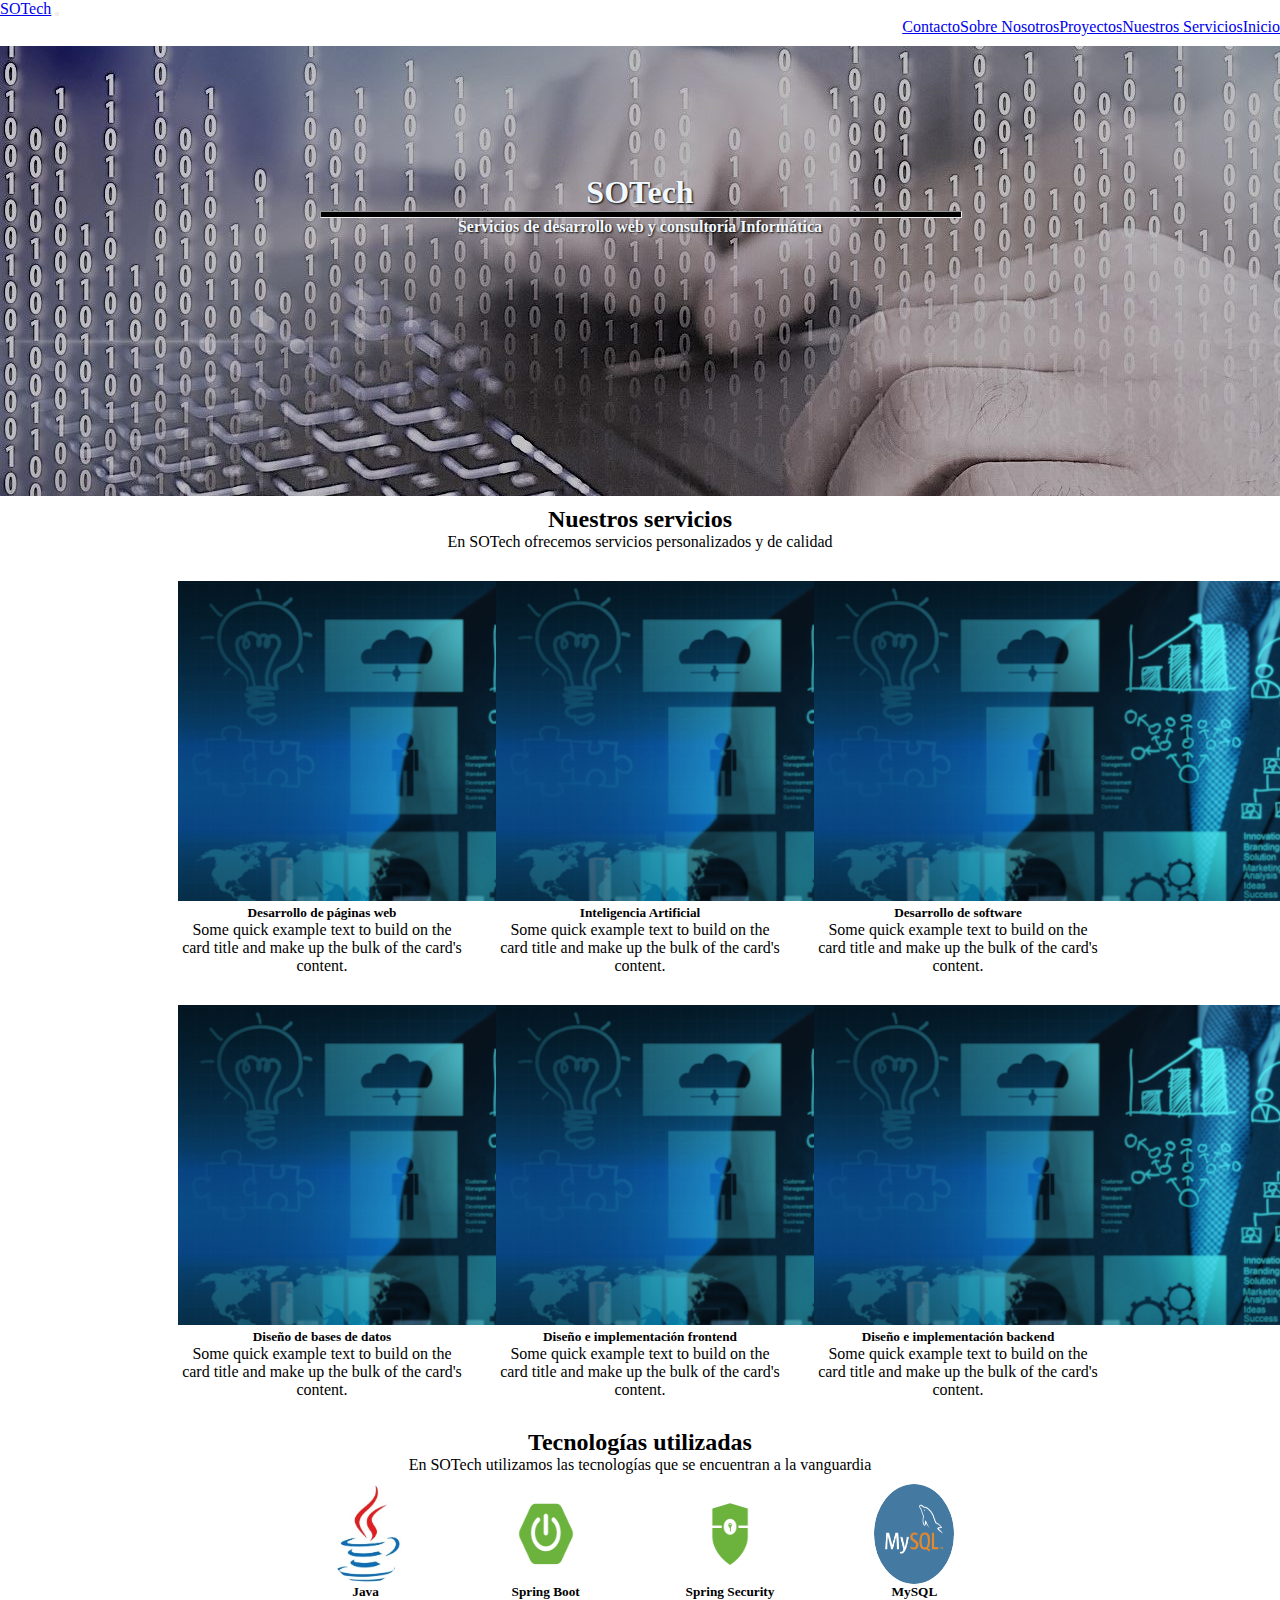
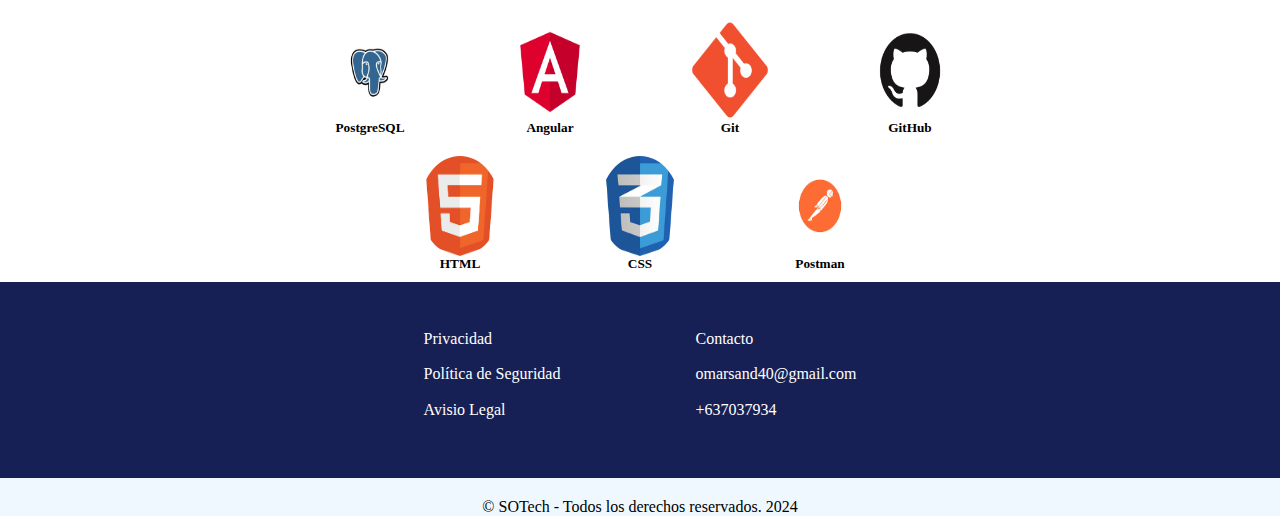
<file: index.html>
<!DOCTYPE html>
<html lang="es">
<head>
    <meta charset="UTF-8">
    <meta name="viewport" content="width=device-width, initial-scale=1.0">
    <link href="https://cdn.jsdelivr.net/npm/bootstrap@5.3.2/dist/css/bootstrap.min.css" rel="stylesheet" integrity="sha384-T3c6CoIi6uLrA9TneNEoa7RxnatzjcDSCmG1MXxSR1GAsXEV/Dwwykc2MPK8M2HN" crossorigin="anonymous">
    <link rel="stylesheet" href="./CSS/styleIndex.css">
    <title>SOTech</title>
</head>
<body>
    <header>
        <nav class="navbar navbar-expand-lg bg-body-tertiary">
            <div class="container-fluid">
              <a class="navbar-brand" href="#">SOTech</a>
              <button class="navbar-toggler" type="button" data-bs-toggle="collapse" data-bs-target="#navbarSupportedContent" aria-controls="navbarSupportedContent" aria-expanded="false" aria-label="Toggle navigation">
              <span class="navbar-toggler-icon"></span>
              </button>
              <div class="collapse navbar-collapse" id="navbarSupportedContent">
                  <ul class="navbar-nav me-auto mb-2 mb-lg-0 contenidoMenu">
                  <li class="nav-item">
                    <a class="nav-link active" aria-current="page" href="#">Inicio</a>
                  </li>
                  <li class="nav-item">
                    <a class="nav-link" href="#">Nuestros Servicios</a>
                  </li>
                  <li class="nav-item">
                    <a class="nav-link" href="#">Proyectos</a>
                  </li>
                  <li class="nav-item">
                    <a class="nav-link" href="#">Sobre Nosotros</a>
                  </li>

                  <li class="navItemContacto">
                    <a class="nav-link" href="#">Contacto</a>
                  </li>

                </ul>
              </div>
            </div>
          </nav>
    </header>
    <main>
        <section class="banner">
          <div class="textBanner">
            <h1 >SOTech</h1>
            <hr class="lineBanner"> <h4>Servicios de desarrollo web y consultoría Informática</h4> </hr>
          </div>
        </section>

        <section class="servicios">
          <h2>Nuestros servicios</h2>
          <p>En SOTech ofrecemos servicios personalizados y de calidad</p>
          
          <ul class="listaH1">
            <div class="cardPropia">
            <div class="card" style="width: 18rem;">
              <img src="./img/testImg.jpg" class="card-img-top" alt="..." >
              <div class="card-body">
                <h5 class="card-title">Desarrollo de páginas web</h5>
                <p class="card-text">Some quick example text to build on the card title and make up the bulk of the card's content.</p>
              </div>
            </div>
            <div class="card" style="width: 18rem;">
              <img src="./img/testImg.jpg" class="card-img-top" alt="..." >
              <div class="card-body">
                <h5 class="card-title">Inteligencia Artificial </h5>
                <p class="card-text">Some quick example text to build on the card title and make up the bulk of the card's content.</p>
              </div>
            </div>
            <div class="card" style="width: 18rem;">
              <img src="./img/testImg.jpg" class="card-img-top" alt="..." >
              <div class="card-body">
                <h5 class="card-title">Desarrollo de software</h5>
                <p class="card-text">Some quick example text to build on the card title and make up the bulk of the card's content.</p>
              </div>
            </div>
          </div>
        </ul>

        <ul class="listaH2">
          <div class="cardPropia">
          <div class="card" style="width: 18rem;">
            <img src="./img/testImg.jpg" class="card-img-top" alt="..." >
            <div class="card-body">
              <h5 class="card-title">Diseño de bases de datos</h5>
              <p class="card-text">Some quick example text to build on the card title and make up the bulk of the card's content.</p>
            </div>
          </div>
          <div class="card" style="width: 18rem;">
            <img src="./img/testImg.jpg" class="card-img-top" alt="..." >
            <div class="card-body">
              <h5 class="card-title">Diseño e implementación frontend</h5>
              <p class="card-text">Some quick example text to build on the card title and make up the bulk of the card's content.</p>
            </div>
          </div>
          <div class="card" style="width: 18rem;">
            <img src="./img/testImg.jpg" class="card-img-top" alt="..." >
            <div class="card-body">
              <h5 class="card-title">Diseño e implementación backend</h5>
              <p class="card-text">Some quick example text to build on the card title and make up the bulk of the card's content.</p>
            </div>
          </div>
        </div>
      </ul>
          
        </section>

        <section class="secTecUtilizadas">
          <div class="infoTec">
            <h2>Tecnologías utilizadas</h2>
            <p>En SOTech utilizamos las tecnologías que se encuentran a la vanguardia</p>
          </div>
          <div class="divTecUtilizadas">
            <div class="groupOne">
              <div class="cardJava">
                <img src="./img/imgTecnologias/javaLogo.jpg" class="cardImgJava" alt="...">
                <h5>Java</h5>
              </div>
              <div class="cardJava">
                <img src="./img/imgTecnologias/springbootLogo.jpg" class="cardImgJava" alt="...">
                <h5>Spring Boot</h5>
              </div>
              <div class="cardJava">
                <img src="./img/imgTecnologias/springSecLogo.jpg" class="cardImgJava" alt="...">
                <h5>Spring Security</h5>
              </div>
              <div class="cardJava">
                <img src="./img/imgTecnologias/sqlLogo.jpg" class="cardImgJava" alt="...">
                <h5>MySQL</h5>
              </div>
                    
            </div>
            <div class="groupTwo">
              <div class="cardJava">
                <img src="./img/imgTecnologias/postgreLogo.jpg" class="cardImgJava" alt="...">
                <h5>PostgreSQL</h5>
              </div>
              <div class="cardJava">
                <img src="./img/imgTecnologias/angularLogo.jpg" class="cardImgJava" alt="...">
                <h5>Angular</h5>
              </div>
                <div class="cardJava">
                  <img src="./img/imgTecnologias/gitLogo.jpg" class="cardImgJava" alt="...">
                  <h5>Git</h5>
                </div>
                <div class="cardJava">
                  <img src="./img/imgTecnologias/githubLogo.jpg" class="cardImgJava" alt="...">
                  <h5>GitHub</h5>
                </div>
            </div>
              
            <div class="groupThree">
              <div class="cardJava">
                <img src="./img/imgTecnologias/htmlLogo.jpg" class="cardImgJava" alt="...">
                <h5>HTML</h5>
              </div>
              <div class="cardJava">
                <img src="./img/imgTecnologias/cssLogo.jpg" class="cardImgJava" alt="...">
                <h5>CSS</h5>
              </div>

              <div class="cardJava">
                <img src="./img/imgTecnologias/postmanLogo.jpg" class="cardImgJava" alt="...">
                <h5>Postman</h5>
              </div>
            </div>              
          </div>
        </section>
    </main>
    
    <!-- footer -->
    <footer>
      <section class="navegacionFooter">
        <div class="lista1">
          <ul>
            <a href="#">
              <li>Privacidad</li>
            </a>
            <a href="#">
              <li>Política de Seguridad</li>
            </a>
            <a href="#">
              <li>Avisio Legal</li>
            </a>
          </ul>
        </div>

        <div class="lista2">
          <ul>
            <a href="#">
              <li>Contacto</li>
            </a>
            <a href="#">
              <li>omarsand40@gmail.com</li>
            </a>
            <a href="#">
              <li>+637037934</li>
            </a>
          </ul>
        </div>

      </section>

      <!--Copyrights-->

      <div class="copyright">
        <p>© SOTech - Todos los derechos reservados. 2024</p>
      </div>
     <!--  end Copyrights-- -->
    </footer>
<!--  end Footer-- -->

    <script src="https://cdn.jsdelivr.net/npm/bootstrap@5.3.2/dist/js/bootstrap.bundle.min.js" integrity="sha384-C6RzsynM9kWDrMNeT87bh95OGNyZPhcTNXj1NW7RuBCsyN/o0jlpcV8Qyq46cDfL" crossorigin="anonymous"></script>
</body>
</html>
</file>
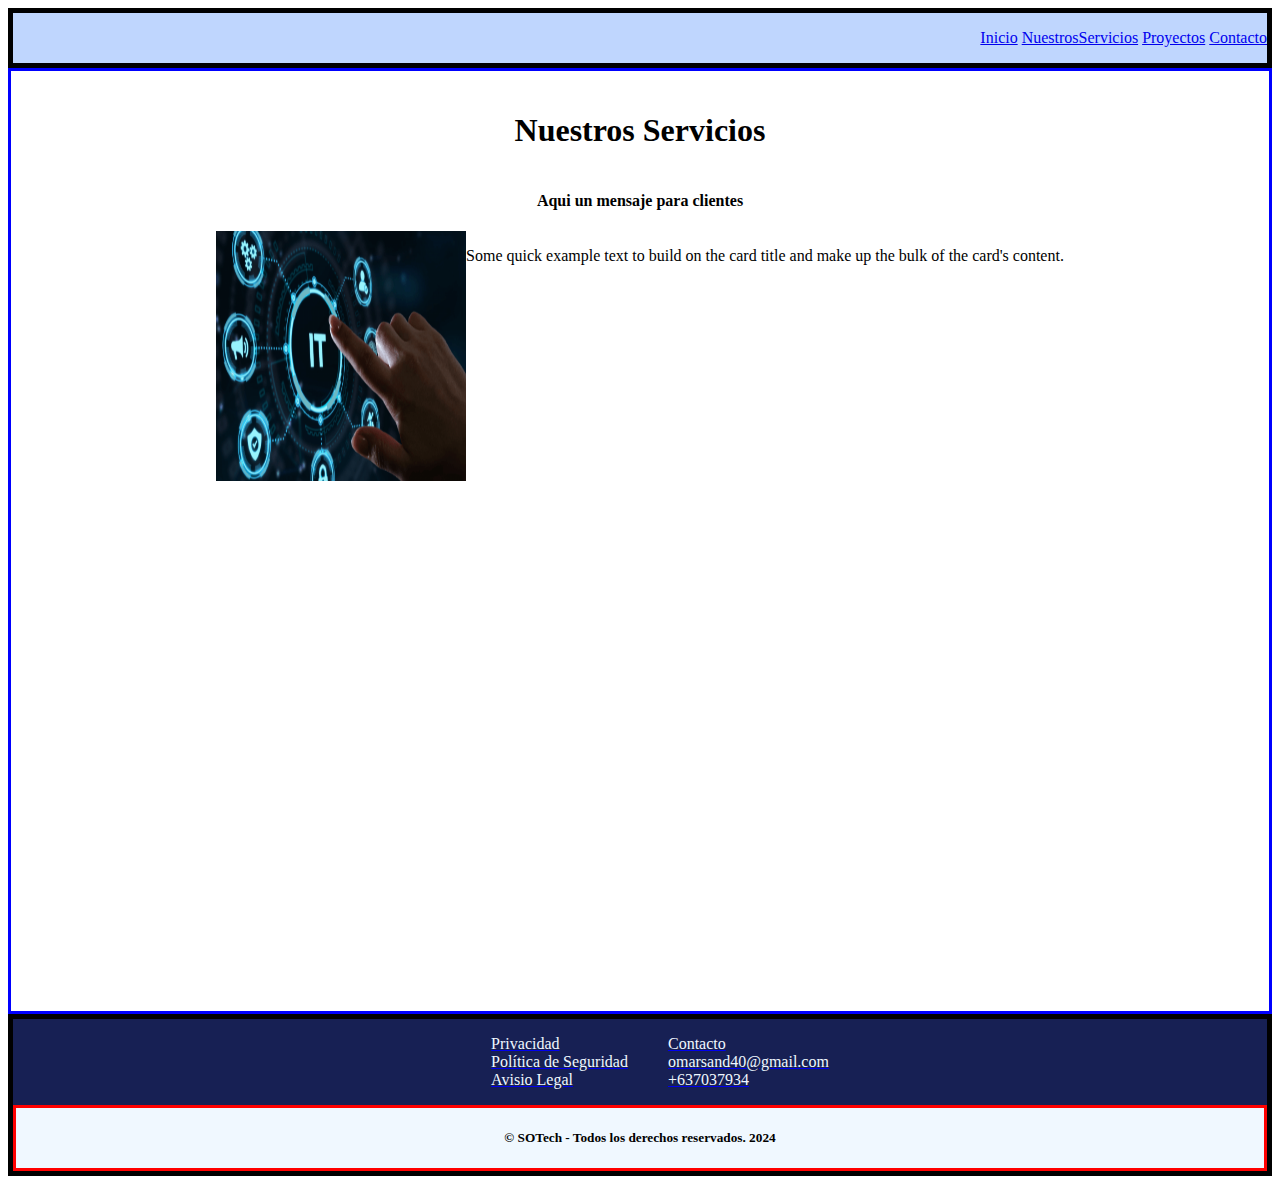
<file: nuestrosServicios.html>
<!DOCTYPE html>
<html lang="es">
<head>
    <meta charset="UTF-8">
    <meta name="viewport" content="width=device-width, initial-scale=1.0">
    <link rel="stylesheet" href="./CSS/styleNuestrosServicios.css">
    <title>Nuestros Servicios</title>
</head>
<body>
    <header>
        <nav class="navbar">
            <div class="contenidoNavbar">

                <ul class="listaContenidoNavbar">
                   <li class="navItem1">
                    <a class="linkInicio" href="#">Inicio</a>
                   </li> 
                   <li class="navItem2">
                    <a class="linkNuestrosServicios" href="#">NuestrosServicios</a>
                   </li>
                   <li class="navItem3">
                    <a class="linkProyectos" href="#">Proyectos</a>
                  </li> 
                   <li class="navItem4">
                    <a class="linkContacto" href="#">Contacto</a>
                   </li> 
    
                </ul>
            </div>
        </nav>
    
    </header>
    
    <main>
        <section class="contenido">
            <div class="infoNuestrosServicios">

                <h1>Nuestros Servicios</h1>
                <h4>Aqui un mensaje para clientes</h4>
            </div>
            <div class="nsFila1">
                <img src="./img/nuestrosServicios/testImg4.jpg" class="nsImg" alt="...">
                <p>Some quick example text to build on the card title and make up the bulk of the card's content.</p>
            </div>

        </section>

    </main>

<!-- footer -->
<footer>
    <section class="navegacionFooter">
      <div class="lista1">
        <ul>
          <a href="#">
            <li>Privacidad</li>
          </a>
          <a href="#">
            <li>Política de Seguridad</li>
          </a>
          <a href="#">
            <li>Avisio Legal</li>
          </a>
        </ul>
      </div>

      <div class="lista2">
        <ul>
          <a href="#">
            <li>Contacto</li>
          </a>
          <a href="#">
            <li>omarsand40@gmail.com</li>
          </a>
          <a href="#">
            <li>+637037934</li>
          </a>
        </ul>
    </div>
    </section>
    <!--Copyrights-->
    <div class="copyright">
        <h5>© SOTech - Todos los derechos reservados. 2024</h5> 
    </div>
   <!--  end Copyrights-- -->
  </footer>
<!--  end Footer-- -->

</body>
</html>
</file>
<file: CSS/styleIndex.css>
*{
    padding: 0;
    margin: 0;
    /* box-sizing: border-box;
 */    /* background-color: #eff5ff;     */
}


/* <!--Barra de Navegacion-->
 */

.contenidoMenu{
    display: flex;
    flex-wrap: wrap;
    flex-direction: row-reverse;
}

ul{
    list-style: none;
    text-decoration: none;
} 


.banner{
    background-image: url('./../img/testImg2.jpg');
    height: 50vh;
    margin: 10px 0;
}

.lineBanner{
    height: 5px;
    width: 50%;
    background-color: black;
    margin-left: 25%;    
}

.textBanner{
    text-align: center;
    padding-top: 10%;
    color: aliceblue;
    text-shadow: 1px 1px 2px black;

}

.servicios{
    text-align: center;
}
.cardPropia{
    display: flex;
    flex-wrap: wrap;
    justify-content: center;
    margin: 30px 60px;
}
.card{
    margin: 0px 15px;
}


/* <!--Tecnologias Utilizadas-->
 */
.secTechUtilizadas{
    display: flex;
    flex-wrap: wrap;
    flex-direction: column;
    align-items: center;
}

 .divTecUtilizadas{
    display: flex;
    flex-wrap: wrap;
    flex-direction: column;
    align-items: center;
}

 .infoTec{
    display: flex;
    flex-wrap: wrap;
    flex-direction: column;
    align-items: center;
}


.groupOne, .groupTwo, .groupThree{
    display: flex;
    flex-wrap: wrap;
}


.cardJava{
    display: flex;
    flex-wrap: wrap;
    flex-direction: column;
    align-items: center;
    padding: 10px 50px;
}

.cardImgJava{
    display: flex;
    border-radius: 50%;
    width: 80px;
    height: 100px;
} 



/* <!--Footer-->*/
 footer{
    display: flex;
    flex-direction: column;
    align-items: center;
    background-color: #172054;
    color: aliceblue;
}

.navegacionFooter{
    display: flex;
    justify-content: center;
    gap: 135px;
    padding: 10px;
    margin: 35px 68px;
}

.lista1 ul li, .lista2 ul li{
    list-style: none;
    margin-bottom: 12px;
    font-size: 16px;
    line-height: 23.38px;
    font-weight: 400;
}
.lista1 a, .lista2 a{
    text-decoration: none;
    color: #fff;
}


div.copyright{
    background-color: aliceblue;
    color: black;
    padding-top: 20px;
    text-align:center;
    width: 100%;
    display: inline-block;
    margin-top: auto; 
}
</file>
<file: CSS/styleNuestrosServicios.css>
.navbar{
    background-color:#bfd6fe;
}
.contenidoNavbar{
    border: solid 5px;
    display: flex;
    flex-wrap: wrap;
    /* align-items: center;*/ 
       /* justify-content: center; */
/* flex-direction: column-reverse; */
justify-content: flex-end;
}

ul{
    list-style: none;
    text-decoration: none;
  }

ul.listaContenidoNavbar li{
    display: inline;
    
}

/* .listaContenidoNavbar{
    border: solid 5px;
    list-style: none;
    text-decoration: none;
     justify-content: center;
flex-direction: column;
align-items: center; 
}
*/

/* main */

main{
    border: blue solid 3px;
    display: flex;
    justify-content: center;
    flex-wrap: wrap;
    padding: 20px 10px;
    min-height: 100vh;
}

.infoNuestrosServicios{
    display: flex;
    flex-wrap: wrap;
    flex-direction: column;
    text-align: center;
}

.nsFila1{
    display: flex;
    flex-wrap: wrap;
}

.nsImg{
width: 250px;
height: 250px;
}



/* footer */
footer{
 border: solid 5px;
    background-color: #172054;
        align-items: center; 
    margin-top: auto;
}

 .navegacionFooter{
    display: flex;
    justify-content: center;
    color:aliceblue;
 
}

 .lista1 ul li , .lista2 ul li{
    list-style: none;
    text-decoration: none;
    color:aliceblue;

}

 .copyright{
    border: solid red 3px;
    display:flex;
    justify-content: center;
    background-color: aliceblue;
    color: black;
 }
</file>
